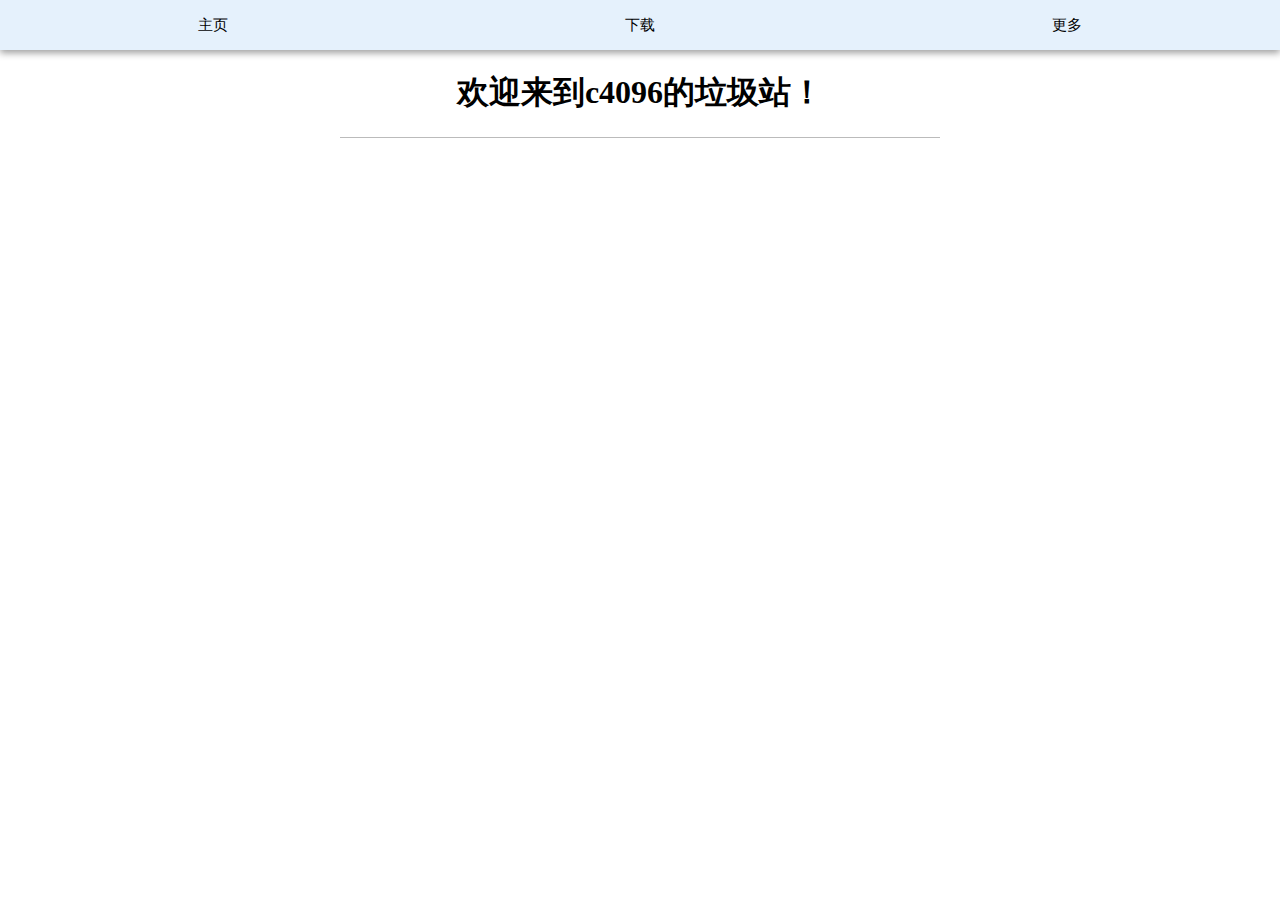
<file: index.html>
<html> 
<head>
<meta charset="UTF-8">
<title>c4096的垃圾站</title>
<style type="text/css">
h1{
text-align:center;
}
</style>
</head>
<body>
<link rel="stylesheet" href="nav_bar.css" type="text/css" />
<div>
<ul class=top>
<li><a href="index.html">主页</a></li>
<li><a href="download.html">下载</a></li>
<li><a href="">更多</a></li>
</ul>
</div>
<h1>欢迎来到c4096的垃圾站！</h1>
<hr align=center width=600 color=#bbbbbb size=1>
</body>
</html>
</file>
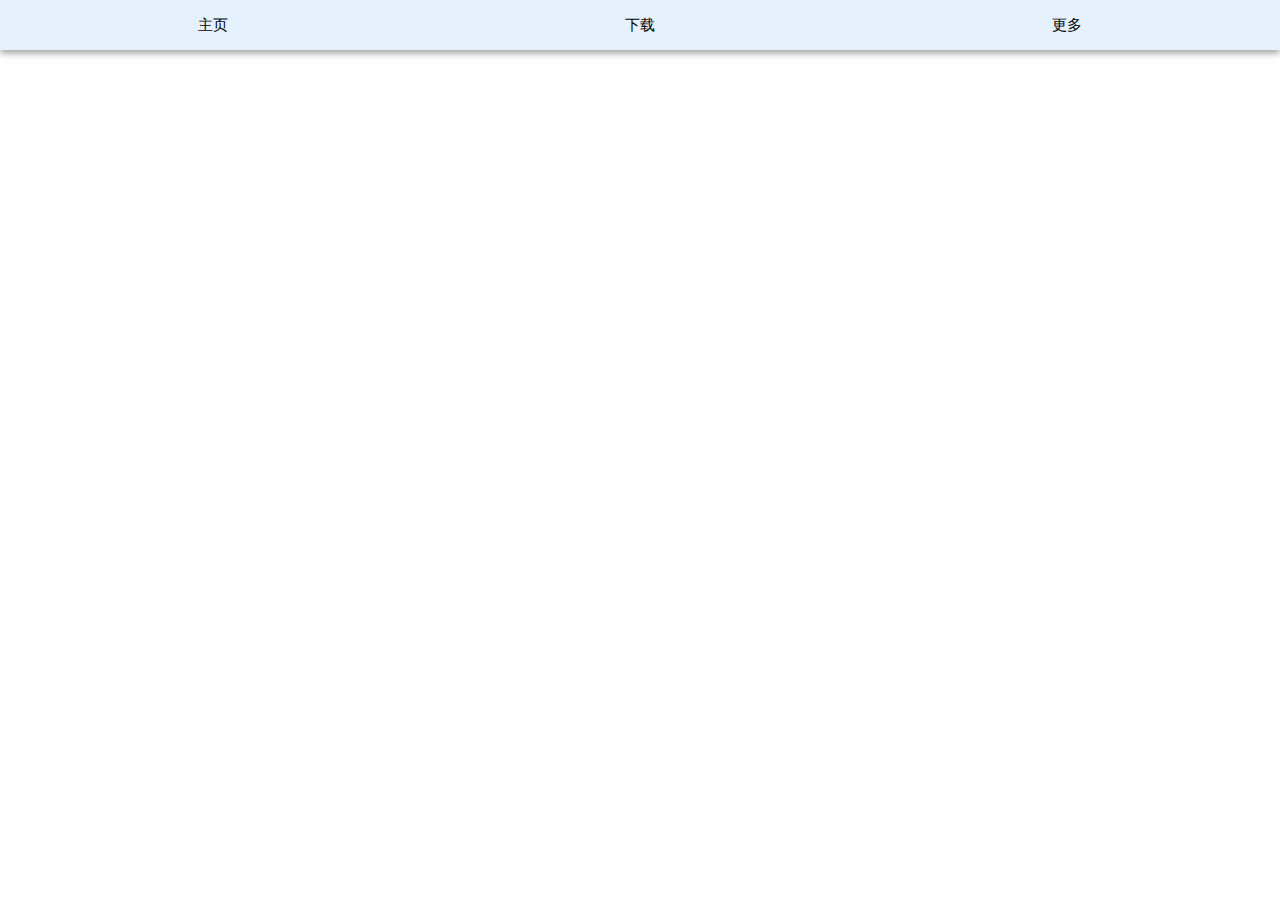
<file: download.html>
<html>
<head>
<meta charset="UTF-8">
<style type="text/css">
</style>
</head>
<body>
<link rel="stylesheet" href="nav_bar.css" type="text/css" />
<div>
<ul class=top>
<li><a href="index.html">主页</a></li>
<li><a href="download.html">下载</a></li>
<li><a href="">更多</a></li>
</ul>
</div>
</body>
</file>
<file: nav_bar.css>
*{
box-sizing: border-box;
-webkit-box-sizing: border-box;
}
body{
margin:0;
}
ul{
width:100%;
height:50px;
margin:0 auto;
padding:0px;
}
li{
list-style-type: none;
float: left;
width:33.33%;
}
a{
display: block;
width:100%;
height:50px;
line-height:50px;
background-color:#e5f1fc;
margin:0px 0px;
color:#000000;
text-align:center;
text-decoration:none;
font-size:15px;
}
div
{
box-shadow: 0px 3px 7px #9e9e9e;
}
</file>
